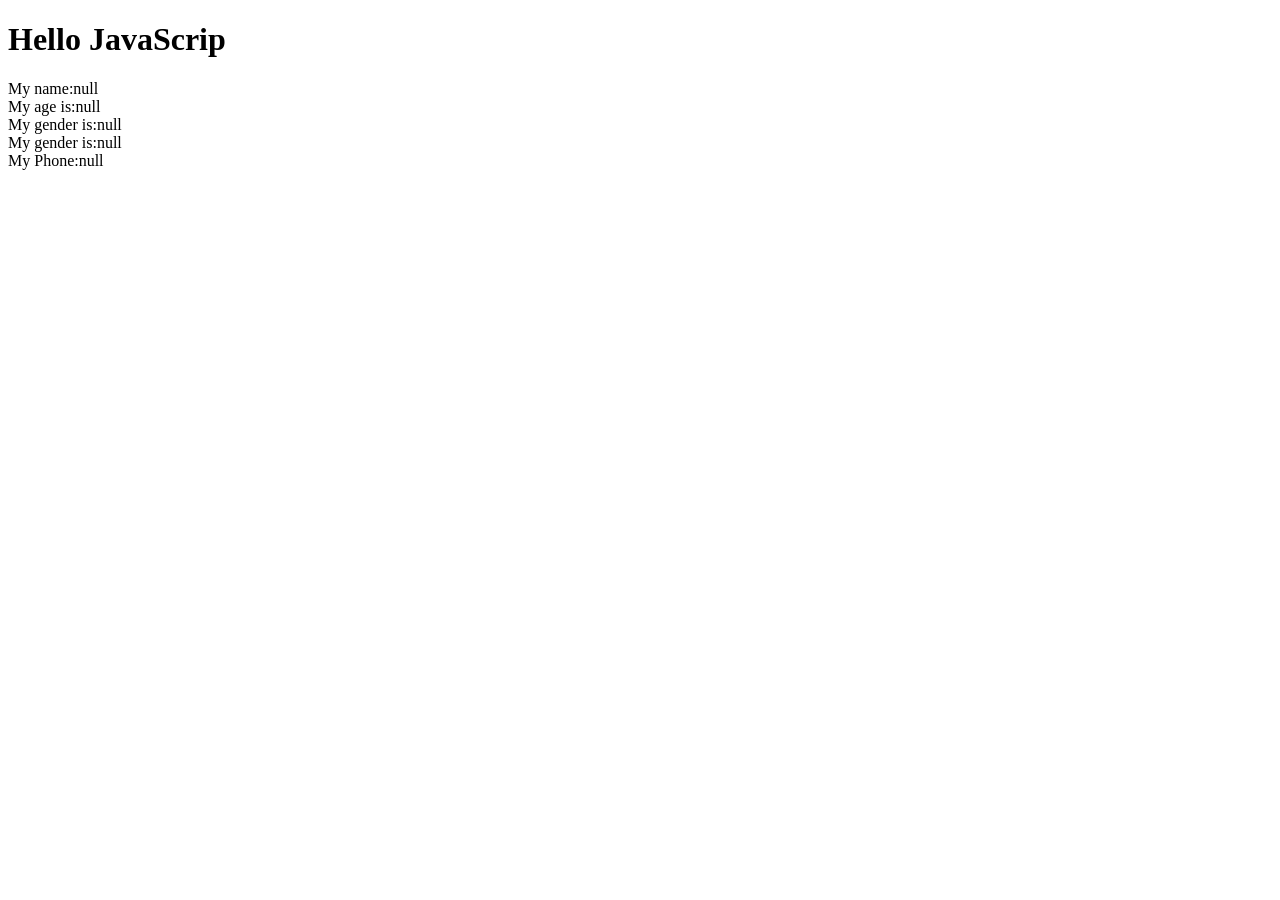
<file: basicjs.html>
<!DOCTYPE html>
<html lang="en">
<head>
    <meta charset="UTF-8">
    <meta name="viewport" content="width=device-width, initial-scale=1.0">
    <title>Introdution JavaScrip</title>
</head>
<body>
    <h1>Hello JavaScrip</h1>
    <script>
        let name=prompt("Enter your name:")
        let age=prompt("Enter your age:")
        let gender=prompt("Enter ypur gender")
        let address=prompt("Enteer your address")
        let phonenumber=prompt("Enteer your phone")
        document.write("My name:"+name+"<br>")
        document.write("My age is:"+age+"<br>")
        document.write("My gender is:"+gender+"<br>")
        document.write("My gender is:"+address+"<br>")
        document.write("My Phone:"+phonenumber+"<br>")
    </script>
</body>
</html>
</file>
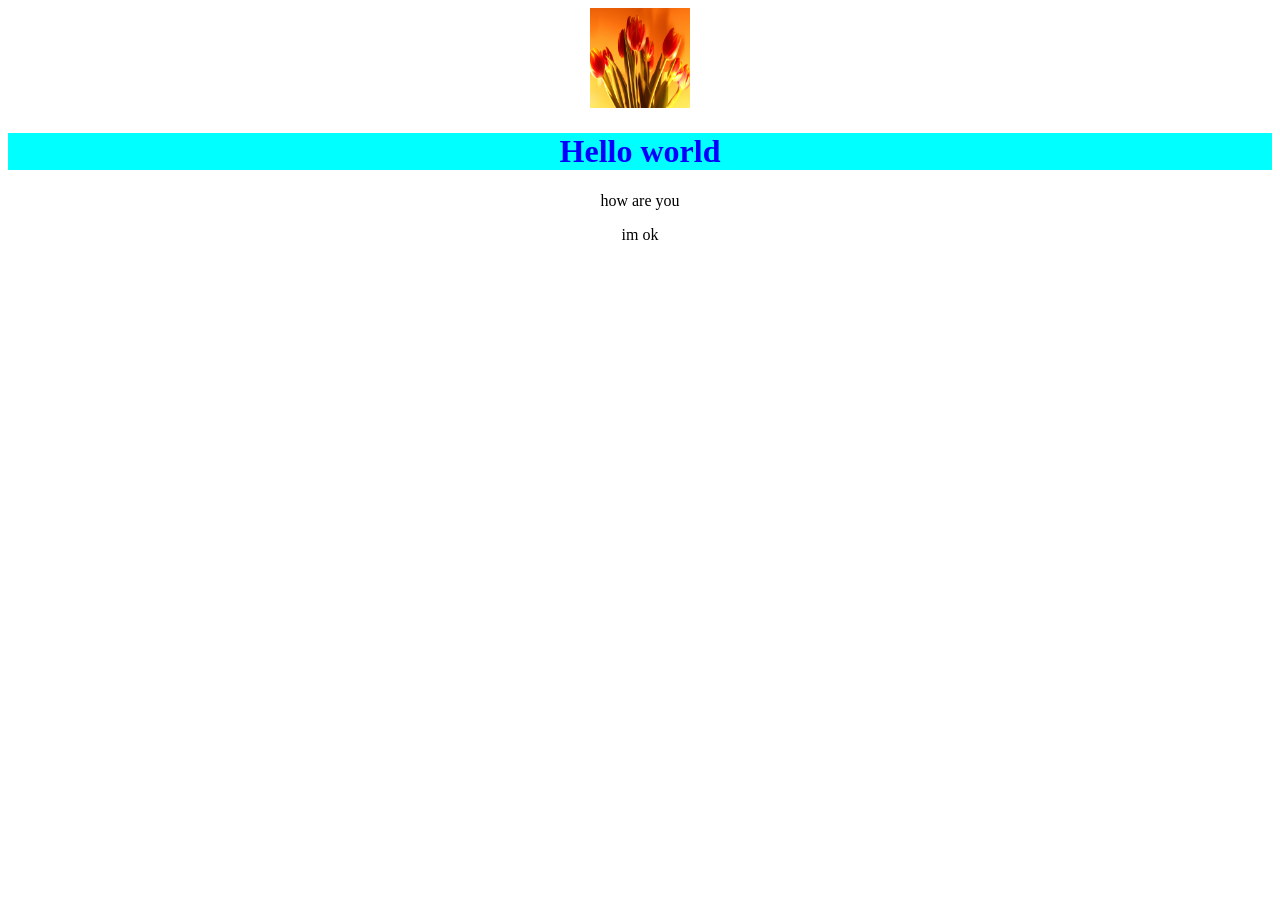
<file: in.html>
<!DOCTYPE html>
<html lang="en">
<head>
    <meta charset="UTF-8">
    <meta name="viewport" content="width=device-width, initial-scale=1.0">
    <title>leangsivhong</title>
    <style>
        h1{
            background-color: aqua;
            color: blue;
        } 
        p{
            color: br;
        }
        img{
            width: 100px;
            height: 100px;
        }
    </style>
</head>
<body>
    <center>
        <img src="img2.jpg" alt="">
        <h1>Hello world</h1>
    <p>how are you</p>
    <p>im ok</p>
    </center>
</body>
</html>
</file>
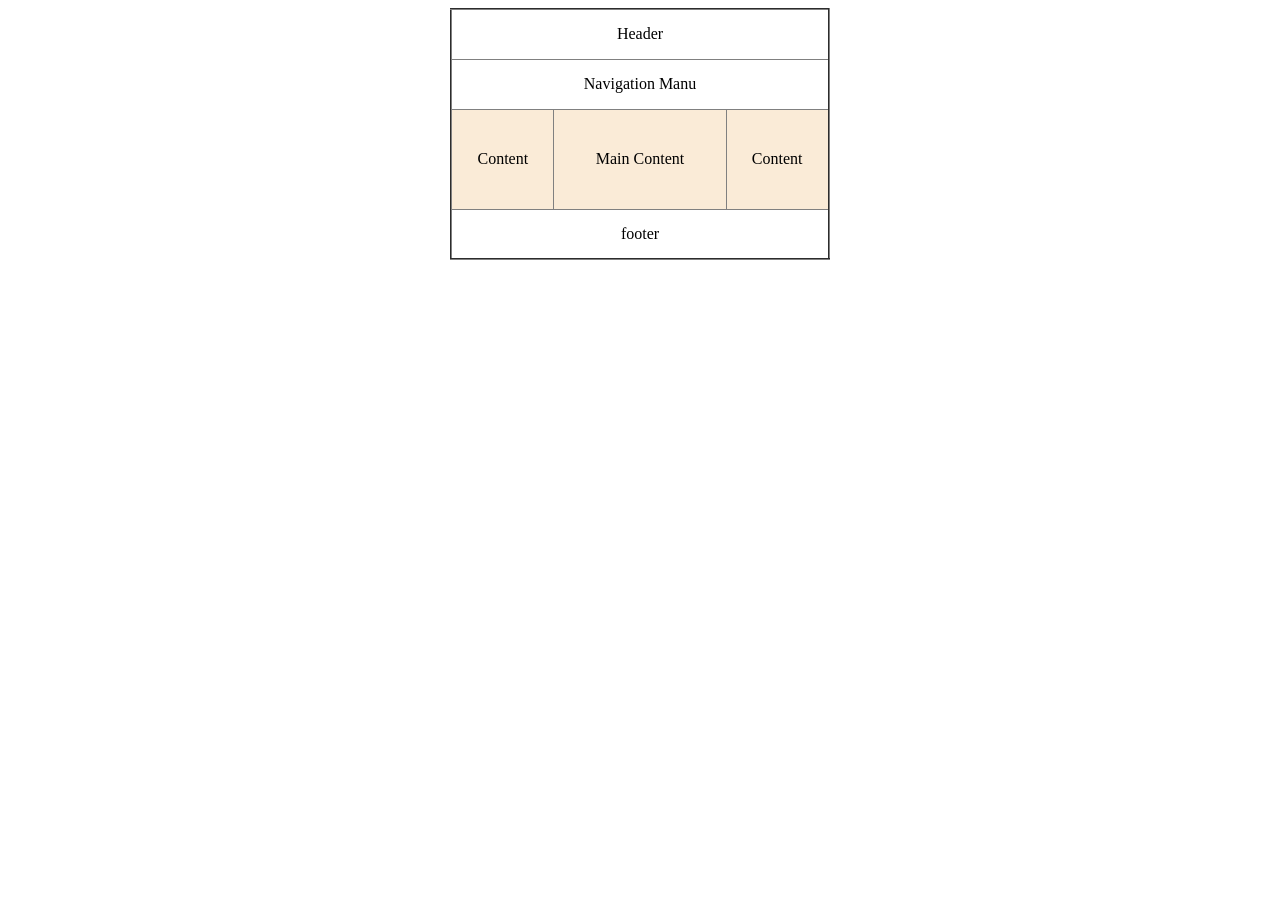
<file: pratice02.html>
<!DOCTYPE html>
<html lang="en">

<head>
    <meta charset="UTF-8">
    <meta name="viewport" content="width=device-width, initial-scale=1.0">
    <title>leangsivhong</title>
    <style>
        table{
            width: 30%;
            border-collapse: collapse;    
        }
        td{
            text-align: center;
        }
        tr{
            height: 50px;
        }
        .sh{
            height: 100px;
            background-color: antiquewhite;
        }
    </style>
</head>

<body>
    <center>
        <table border="2">
            <tr>
            <td colspan="3">Header</td>
            </tr>
            <tr>
                <td colspan="3">Navigation Manu</td>
            </tr>
            <tr class="sh">
                <td>Content</td>
                <td>Main Content</td>
                <td>Content</td>
                <tr>
                    <td colspan="3">footer</td>
                </tr>
        </table>
    </center>
</body>

</html>
</file>
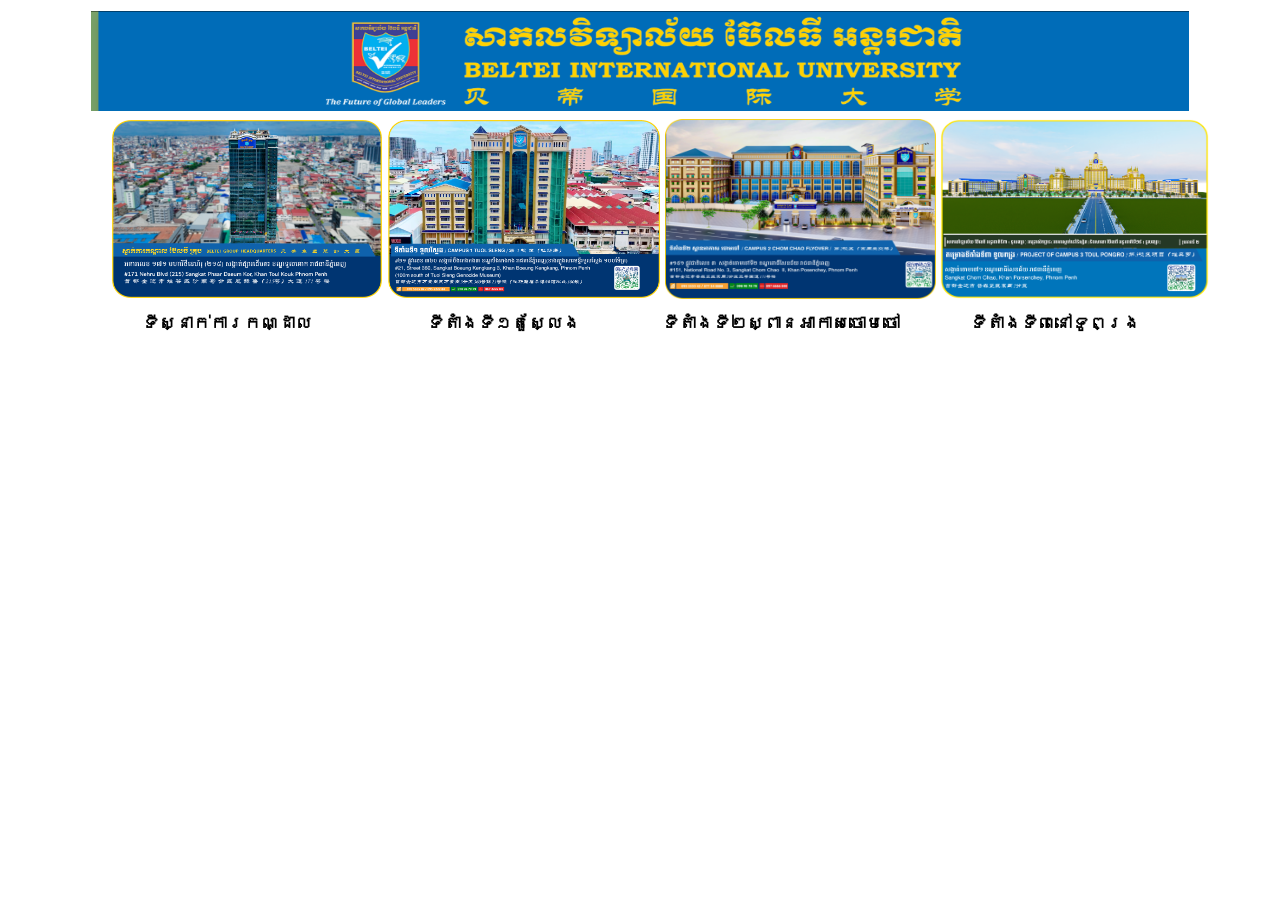
<file: pratice03.html>
<!DOCTYPE html>
<html lang="en">
<head>
    <meta charset="UTF-8">
    <meta name="viewport" content="width=device-width, initial-scale=1.0">
    <title>Document</title>
    <style>
        table{
            width: 70;
        }
        img{
           width: 100%;
            height: 100px;
        }
        .card{
            max-width: 25%;
            height: auto;
        }
        .card img{
            width: 100%;
            height: 180px;
            border-radius: 10px;
            padding-left: 10px;
            margin-left: 10px;
        }
        h1{
            text-align: center;
            font-size: 17px;
            font-family: Khmer OS Muol Light;
            
        }
    </style>
</head>
<body>
    <center>
        <table>
            <tr>
                <td colspan="4">
                    <img src="beltei.png" alt=""></td>
            </tr>
            <tr class="card">
                <td>
                    <img src="ph1.png" alt="">
                    <h1>ទីស្នាក់ការកណ្ដាល</h1>
                </td>
                <td>
                    <img src="ph2.png" alt="">
                    <h1>ទីតាំងទី១តួស្លែង</h1>
                </td>
                <td>
                    <img src="ph3.png" alt="">
                    <h1>ទីតាំងទី២ស្ពានអាកាសចោមចៅ</h1>
                </td>
                <td>
                    <img src="ph4.png" alt="">
                    <h1>ទីតាំងទី៣នៅទូពង្រ</h1>
                </td>
            </tr>
        </table>
    </center>
</body>
</html>
</file>
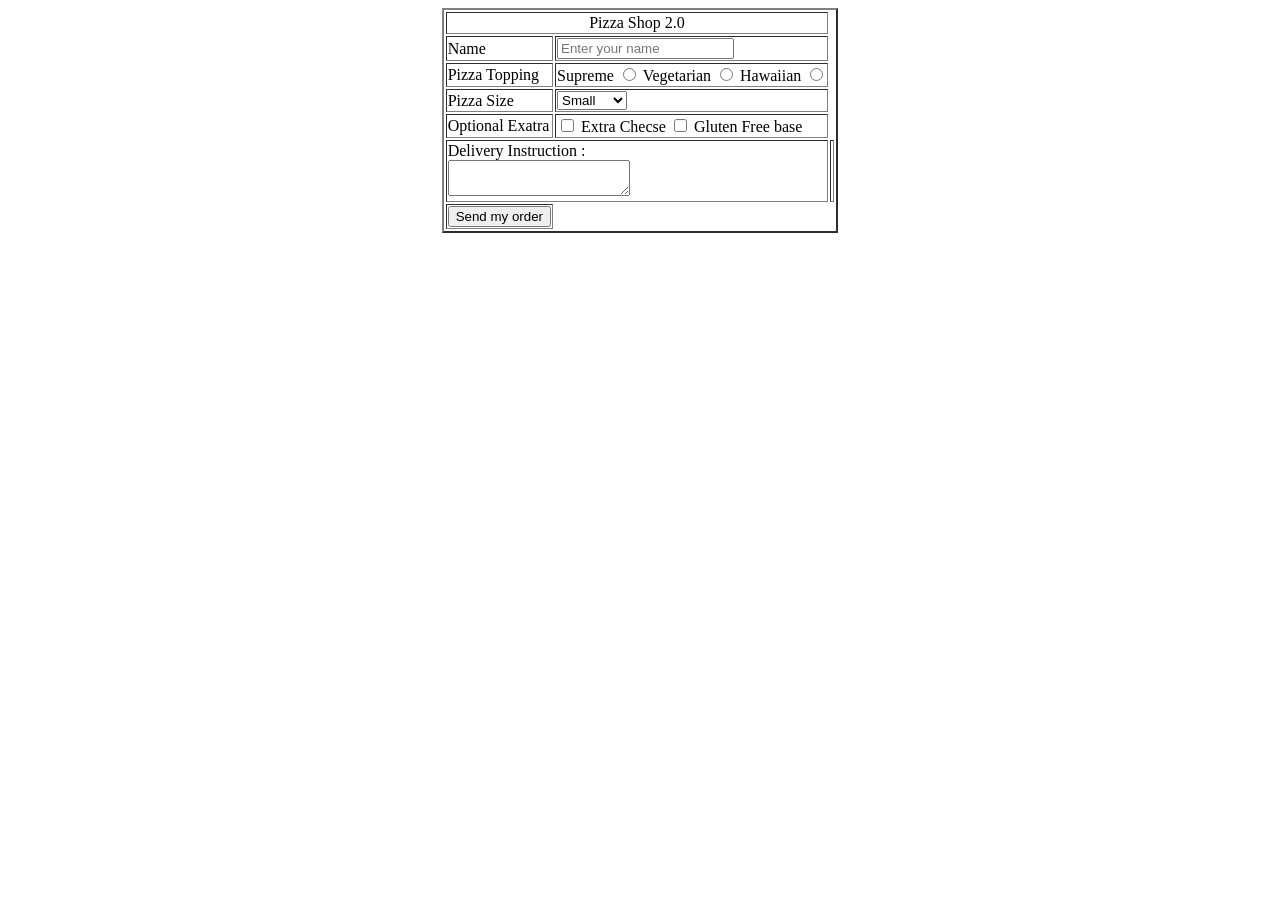
<file: pratice04.html>
<!DOCTYPE html>
<html lang="en">

<head>
    <meta charset="UTF-8">
    <meta name="viewport" content="width=device-width, initial-scale=1.0">
    <title>Document</title>
</head>

<body>
    <center>
        <table border="2">
            <tr>
                <td colspan="2" style="text-align: center;">Pizza Shop 2.0</td>
            </tr>
            <tr>
                <td>Name</td>
                <td><input type="text" placeholder="Enter your name" style="color: palevioletred;"></td>
            </tr>
            <tr>
                <td>Pizza Topping</td>
                <td>
                    <label for="pepperoni">Supreme</label>
                    <input type="radio" id="pepperoni">
                    <label for="vegetarian">Vegetarian</label>
                    <input type="radio" id="vegetarian">
                    <label for="hawaiian">Hawaiian</label>
                    <input type="radio" id="hawaiian">
                </td>
            </tr>
            <tr>
                <td>
                    Pizza Size

                </td>
                <td>
                    <select name="size" id="">
                        <option value="small" style="color: palevioletred;">Small</option>
                        <option value="medium">Medium</option>
                        <option value="large">Large</option>
                    </select>

                </td>
            </tr>
            <tr>
                <td>Optional Exatra</td>
                <td>
                    <input type="checkbox" id="extra checse">
                    <label for="extra checse">Extra Checse</label>
                    <input type="checkbox" id="gluten free base">
                    <label for="gluten free base">Gluten Free base</label>
                </td>
            </tr>
            <tr>
                <td colspan="2">
                    <label for="Adress">Delivery Instruction :</label><br>
                    <textarea name="textarea" id=""></textarea>
                <td>
            <tr>
                <td>
                    <button type="submit">
                        Send my order
                    </button>
                </td>
            </tr>
        </table>
    </center>

</body>

</html>
</file>
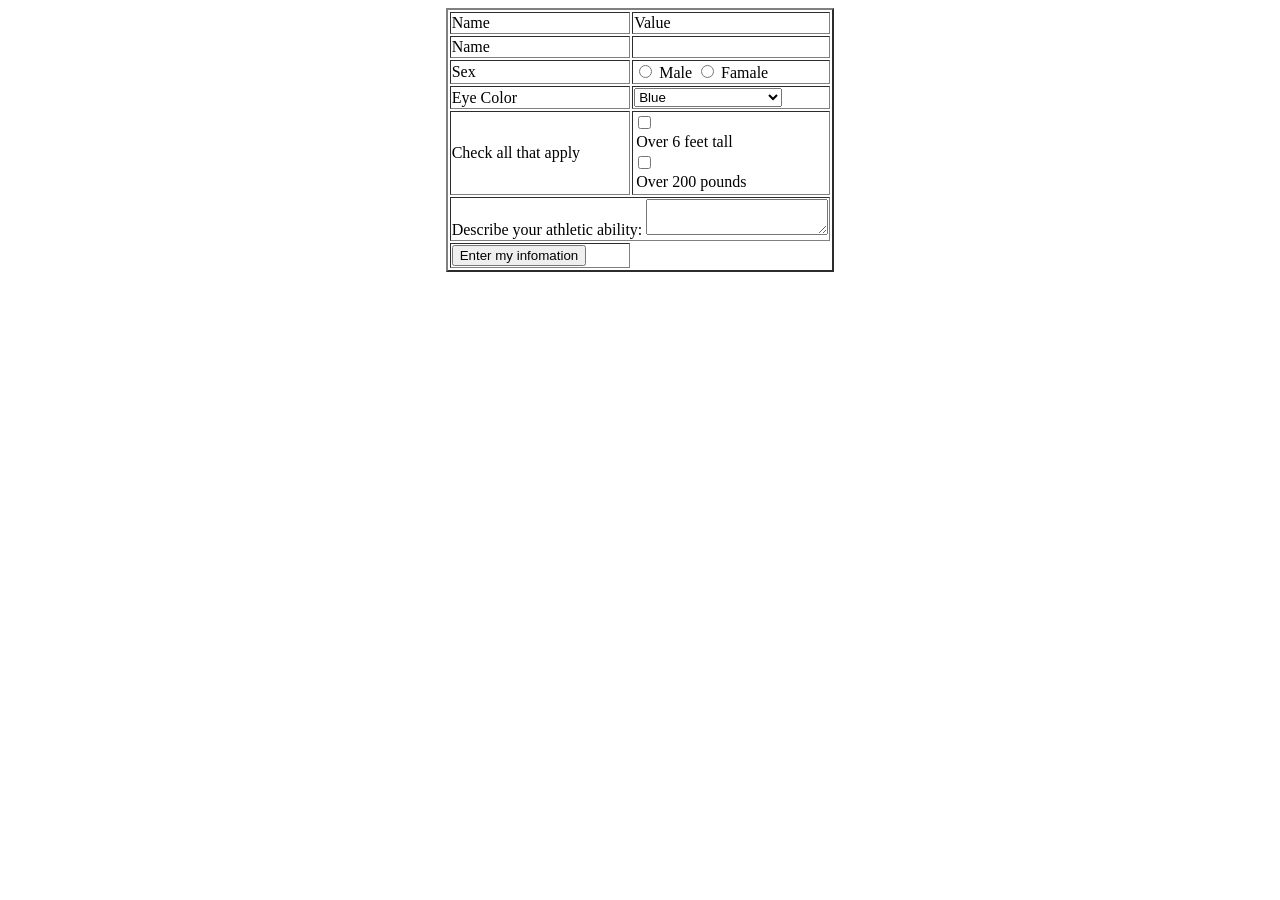
<file: pratice05.html>
<!DOCTYPE html>
<html lang="en">
<head>
    <meta charset="UTF-8">
    <meta name="viewport" content="width=device-width, initial-scale=1.0">
    <title>Document</title>
</head>
<body>
    <center>
        <table border="2">
        </tr>
            <td>Name</td>
            <td>Value</td>
        </tr>
        <tr>
            <td>Name</td>
            <td></td>
        </tr>
        <tr>
            <td>Sex</td>
            <td>
                <input type="radio">
                <label for="male">Male</label>
                <input type="radio">
                <label for="famale">Famale</label>
            </td>
        </tr>
        <tr>
            <td>Eye Color</td>
            <td>
                <select name="Choose your eyes color" id="">
                    <option value="blue">Blue</option>
                    <option value="green">Green</option>
                    <option value="red">Red</option>
                    <option value="color ey tv thunh nas">Color ey tv thunh nas</option>
                </select>
            </td>
        </tr>
        <tr>
            <td>Check all that apply </td>
            <td>
                <input type="checkbox">
                <option value="1">Over 6 feet tall</option>
                <input type="checkbox">
                <option value="2">Over 200 pounds</option>
            </td>
        </tr>
        <tr>
            <td colspan="2">
                <label for="3">Describe your athletic ability:</label>
                <textarea name="" id=""></textarea>
            </td>
        </tr>
        <tr>
            <td><button type="submit">Enter my infomation</button>

            </td>
        </tr>
        </table>
    </center>
</body>
</html>
</file>
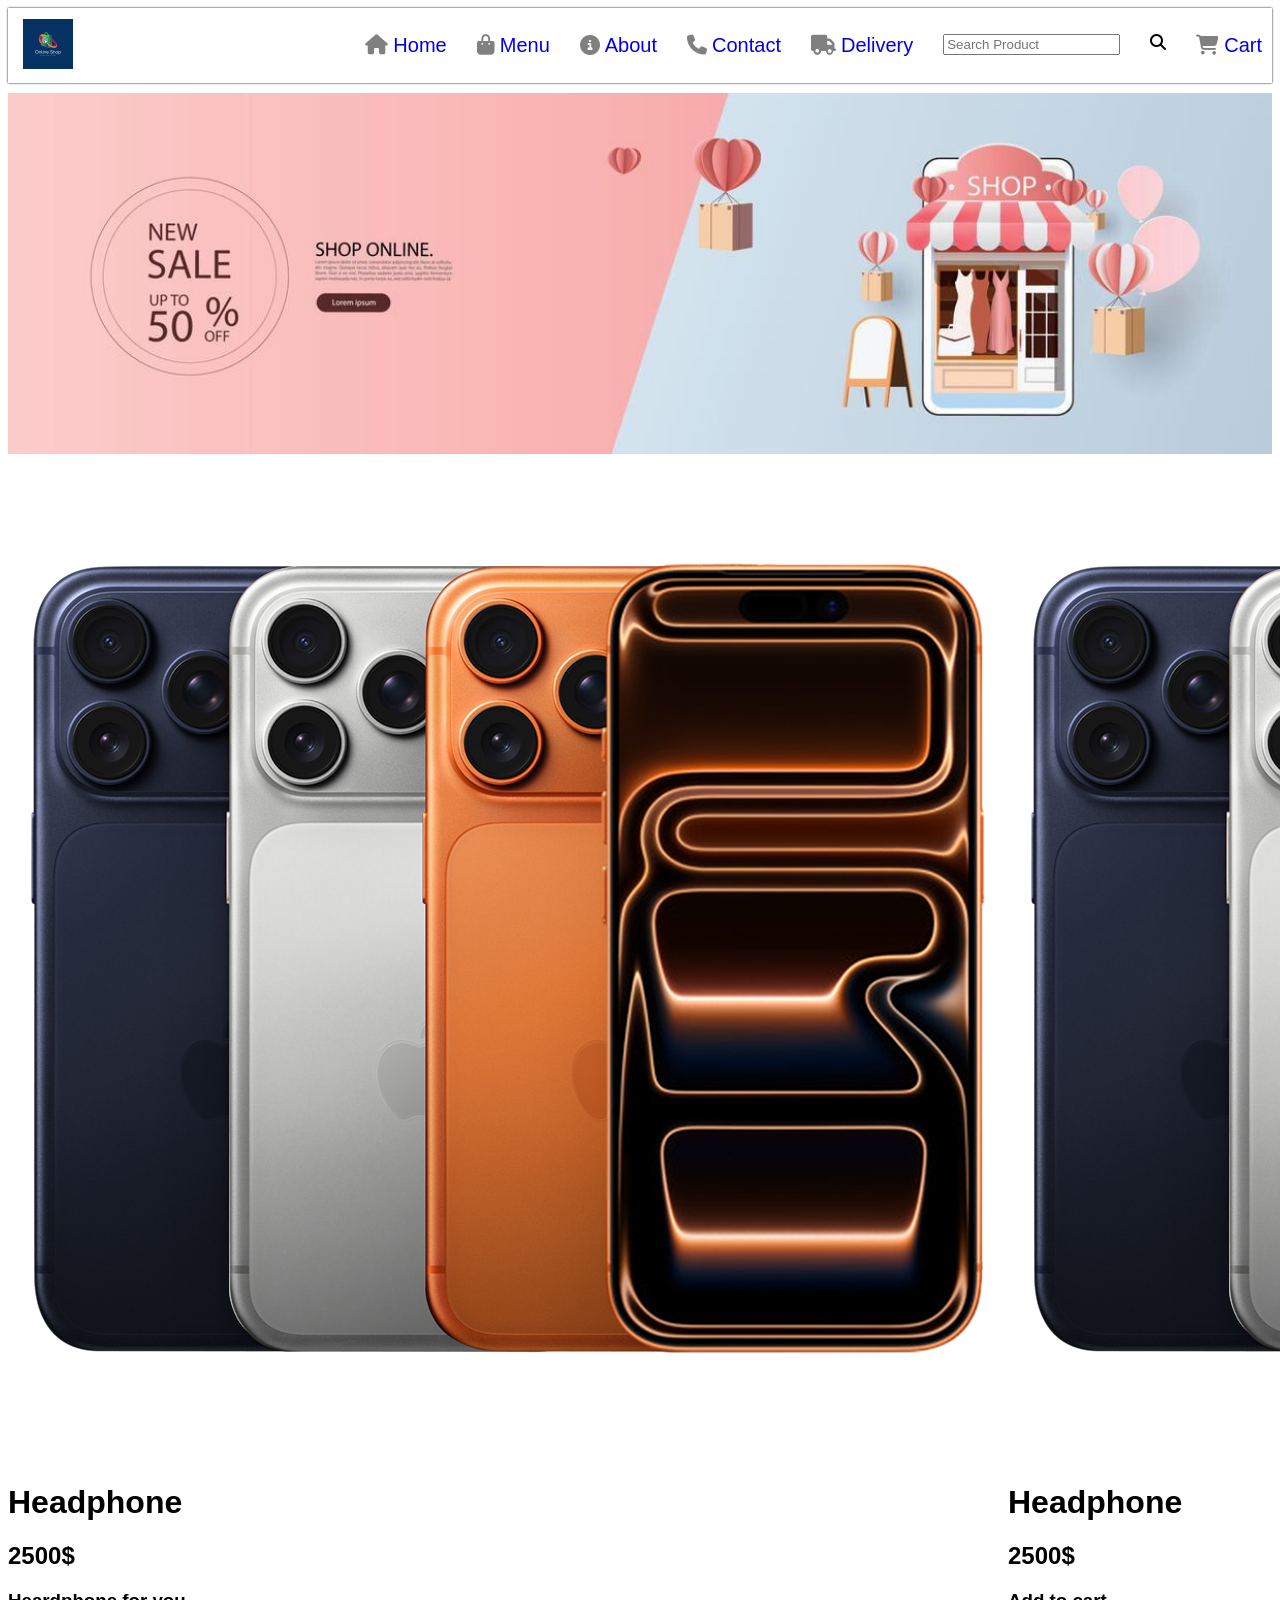
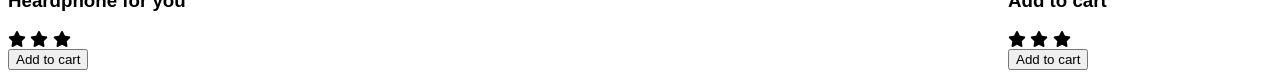
<file: style/pratice07manu.html>
<!DOCTYPE html>
<html lang="en">
<head>
    <meta charset="UTF-8">
    <meta name="viewport" content="width=device-width, initial-scale=1.0">
    <title>E-Commers</title>
    <link rel="stylesheet" href="https://cdnjs.cloudflare.com/ajax/libs/font-awesome/6.5.1/css/all.min.css">
    <link rel="stylesheet" href="pratice07manu.css">
</head>
<body>
    <!-- container -->
      <div class="container">
        <!-- Logo -->
        <div class="logo">
            <img src="logo/1.png" alt="">
        </div>
        <!-- menu -->
        <ul class="menu">
            <li>
                <a href="#"><i class="fa-solid fa-house"></i>Home</a>
            </li>
             <li>
                <a href="#"><i class="fa-solid fa-bag-shopping"></i>Menu</a>
            </li>
             <li>
                <a href="#"><i class="fa-solid fa-circle-info"></i>About</a>
            </li>
             <li>
                <a href="#"><i class="fa-solid fa-phone"></i>Contact</a>
            </li>
             <li>
                <a href="#"><i class="fa-solid fa-truck"></i>Delivery</a>
            </li>
             <li>
                <input type="text" placeholder="Search Product">
                <li>
                    <i class="fa-solid fa-search"></i>
                </li>
            </li>
            <li>
                <a href="#"><i class="fa-solid fa-cart-shopping"></i>Cart</a>
            </li>

        </ul>
      </div>
      <!-- banner -->
       <div class="banner">
        <img src="banner/1.png" alt="">
       </div>
       <!-- Product -->
       <div class="Product">
        <div class="Cart">
            <img src="product/1.png" alt="">
            <h1>Headphone</h1>
            <h2>2500$</h2>
            <h3>Heardphone for you</h3>
            <div class="li">
                <i class="fa-solid fa-star"></i>
                <i class="fa-solid fa-star"></i>
                <i class="fa-solid fa-star"></i>
            </div>
            <button>Add to cart</button>
        </div>
        <div class="Cart">
            <img src="product/1.png" alt="">
            <h1>Headphone</h1>
            <h2>2500$</h2>
            <h3>Add to cart</h3>
            <div class="li">
                <i class="fa-solid fa-star"></i>
                <i class="fa-solid fa-star"></i>
                <i class="fa-solid fa-star"></i>
            </div>
            <button>Add to cart</button>
        </div>
        <div class="Cart">
            <img src="product/1.png" alt="">
            <h1>Headphone</h1>
            <h2>2500$</h2>
            <h3>Heardphone for you</h3>
            <div class="li">
                <i class="fa-solid fa-star"></i>
                <i class="fa-solid fa-star"></i>
                <i class="fa-solid fa-star"></i>
            </div>
            <button>Add to cart</button>
        </div>
       </div>
</body>
</html>
</file>
<file: style/pratice07manu.css>
body{
    background-color: white;
    font-family: Arial, Helvetica, sans-serif;
}
/* container */
.container{
    background-color: white;
    /* brer somrab romkel text to the right  */
    display: flex; 
    /* brer somrab romkel all object mk kdal */
    align-items: center;
    /* brer somrab dak logo oy chgay */
    justify-content: space-between;
    width: 100%;
    box-shadow: 0px 0px 2px 0px black;
}
/* menu */
.menu{
    list-style: none;
    display: flex;
    gap: 30px;
    padding: 10px;
}
.menu a{
    text-decoration: none;
    font-size: 20px;
}
.menu li a:hover{
    background-color: hotpink;
    width: 100%;
    padding: 10px;
    color: white;
    border-radius: 20px;
}
.menu li a i{
    margin-right: 5px;
    font-size: 20px;
    color: gray;
}
.logo img{
    width: 50px;
    height: 50px;
    border-radius: 10px;
    padding: 10px;
    margin-left: 5px;
}
/* nammer */
.banner img{
    margin-top: 10px;
    width: 100%;
}
/* Product */
.Product{
    display: flex;
    
}
.Product Cart{
    width: 300px;
    background-color: white;
    box-shadow: 0px 0px 5px 0px black;
}
</file>
